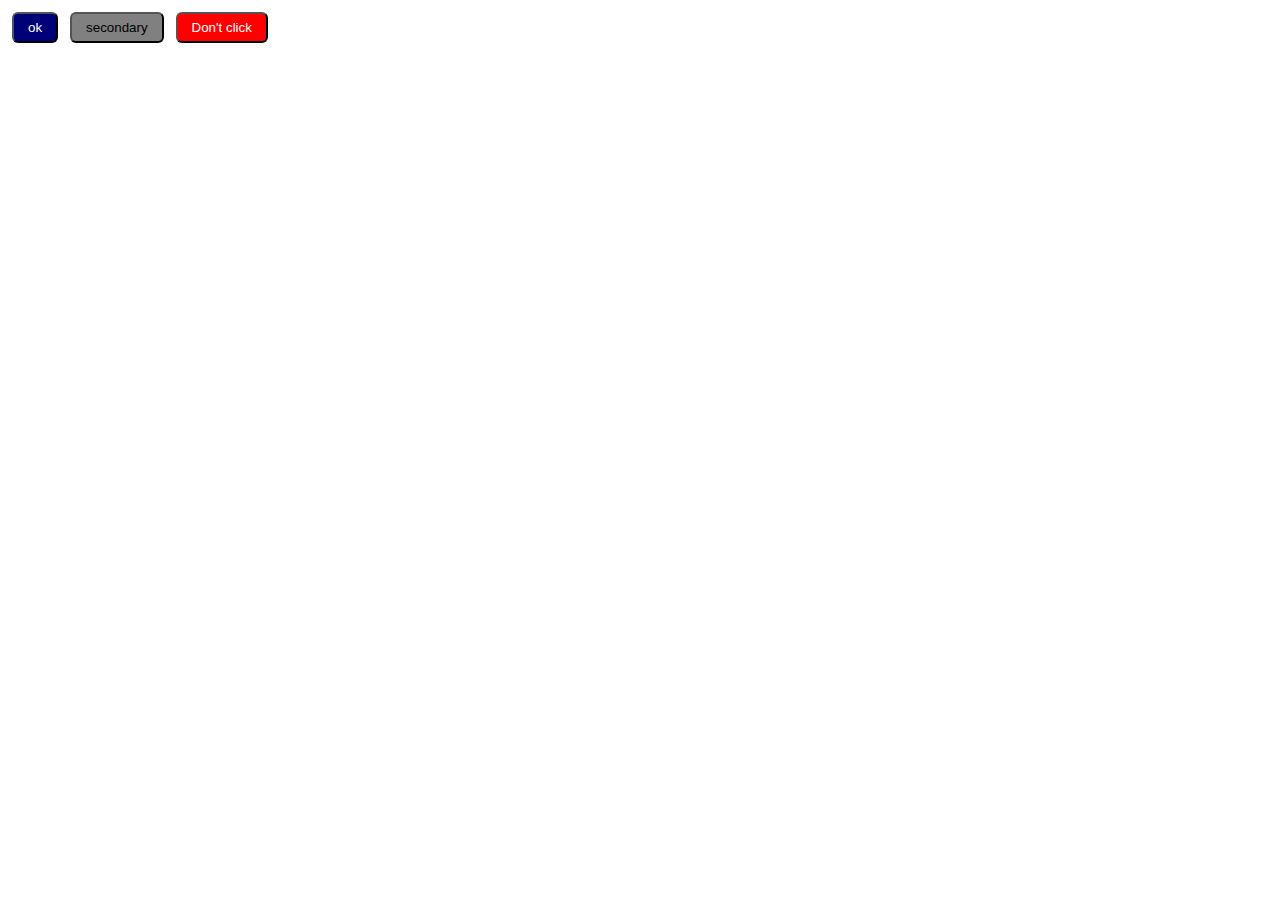
<file: button.html>
<html>
	<head> 
		<title> button tags </title>
		<link rel="stylesheet" href="./button.css" />
		
	</head>
	<body>
		<button type="button" class="btn btn-primary "> ok </button>
		<button type="button" class="btn btn-secondary"> secondary </button>
		<button type="button" class="btn btn-danger"> Don't click  </button>
	</body>
</html>
</file>
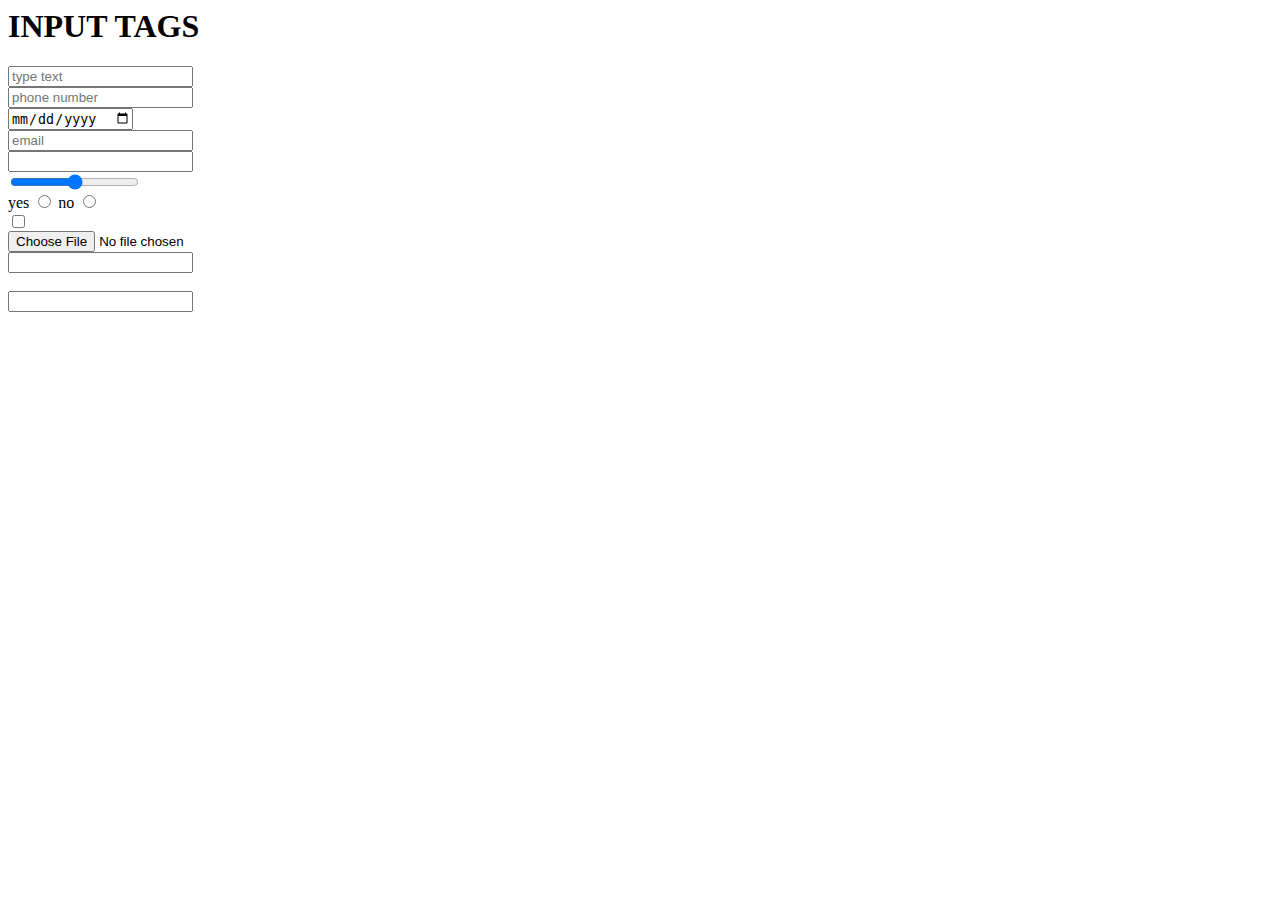
<file: input.html>
<html>
	<head>
		<title> input tags </title>
	</head>

	<body>
		<h1> INPUT TAGS </h1>
		
		<input type="text" placeholder="type text"/> <br/>

		<input type="number" placeholder="phone number"/> <br/>
		
		<input type="date"> </input> <br/>
		
		<input type="email" placeholder="email"/> <br/>

		<input type="password"/> <br/>

		<input type="range"/> <br/>
		
		<label> yes </label>
		<input type="radio" name="yes_no"/>
		<label> no </label>
		<input type="radio" name="yes_no"/> <br/>

		<input type="checkbox"/> <br/>

		<input type="file"/> <br/>

		<input type="tel"/> <br/>

		<input type="hidden"/> <br/>

		<input type="search"/> <br/>
	</body>
</html>
</file>
<file: button.css>
.btn{ 
     padding:6px 14px;
     margin: 4px;
} 

.btn-primary{
    background-color:rgb(0, 0, 121); color:white;border-radius: 6px;;border-width: 2px;
    }

.btn-secondary{
background-color:grey; color:black; border-radius: 6px;border-width:2px;
} 

.btn-danger{
background-color:red; color:white; border-radius: 6px;border-width:2px;
}
</file>
